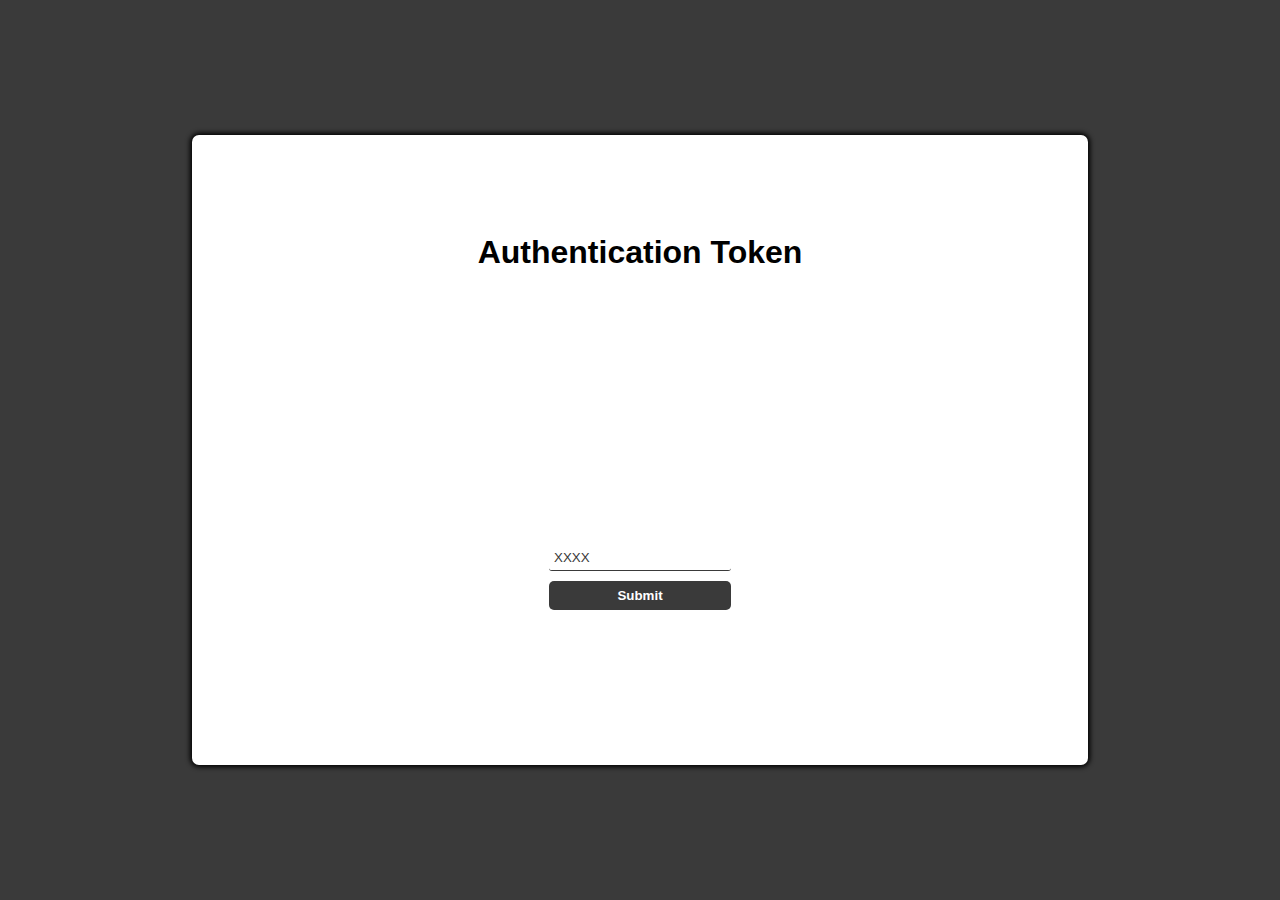
<file: index.html>
<!DOCTYPE html>

<html lang="en">

    <head>
        <meta charset="UTF-8">
        <title>Authentication</title>
        <link rel="stylesheet" href="authentication.css">
        <script defer src="authentication.js"></script>
    </head>

    <body>
        <main id="main-holder">
            <h1 id="authentication-header">Authentication Token</h1>
            
            <div id="authentication-error-msg-holder">
                <p id="authentication-error-msg">Invalid Code</p>
            </div>

            <form id="authentication-form">
                <input type="password" name="code" id="authentication-code-field" class="authentication-form-field" placeholder="XXXX">
                <input type="submit" value="Submit" id="authentication-form-submit">
            </form>

        </main>
    </body>



</html>
</file>
<file: authentication.css>
html {
  height: 100%;
}

body {
  height: 100%;
  margin: 0;
  font-family: Arial, Helvetica, sans-serif;
  display: grid;
  justify-items: center;
  align-items: center;
  background-color: #3a3a3a;
}

#main-holder {
  width: 70%;
  height: 70%;
  display: grid;
  justify-items: center;
  align-items: center;
  background-color: white;
  border-radius: 7px;
  box-shadow: 0px 0px 5px 2px black;
}

#authentication-error-msg-holder {
  width: 100%;
  height: 100%;
  display: grid;
  justify-items: center;
  align-items: center;
}

#authentication-error-msg {
  width: 23%;
  text-align: center;
  margin: 0;
  padding: 5px;
  font-size: 12px;
  font-weight: bold;
  color: #8a0000;
  border: 1px solid #8a0000;
  background-color: #e58f8f;
  opacity: 0;
}

#authentication-form {
  align-self: flex-start;
  display: grid;
  justify-items: center;
  align-items: center;
}

.authentication-form-field::placeholder {
  color: #3a3a3a;
}

.authentication-form-field {
  border: none;
  border-bottom: 1px solid #3a3a3a;
  margin-bottom: 10px;
  border-radius: 3px;
  outline: none;
  padding: 0px 0px 5px 5px;
}

#authentication-form-submit {
  width: 100%;
  padding: 7px;
  border: none;
  border-radius: 5px;
  color: white;
  font-weight: bold;
  background-color: #3a3a3a;
  cursor: pointer;
  outline: none;
}
</file>
